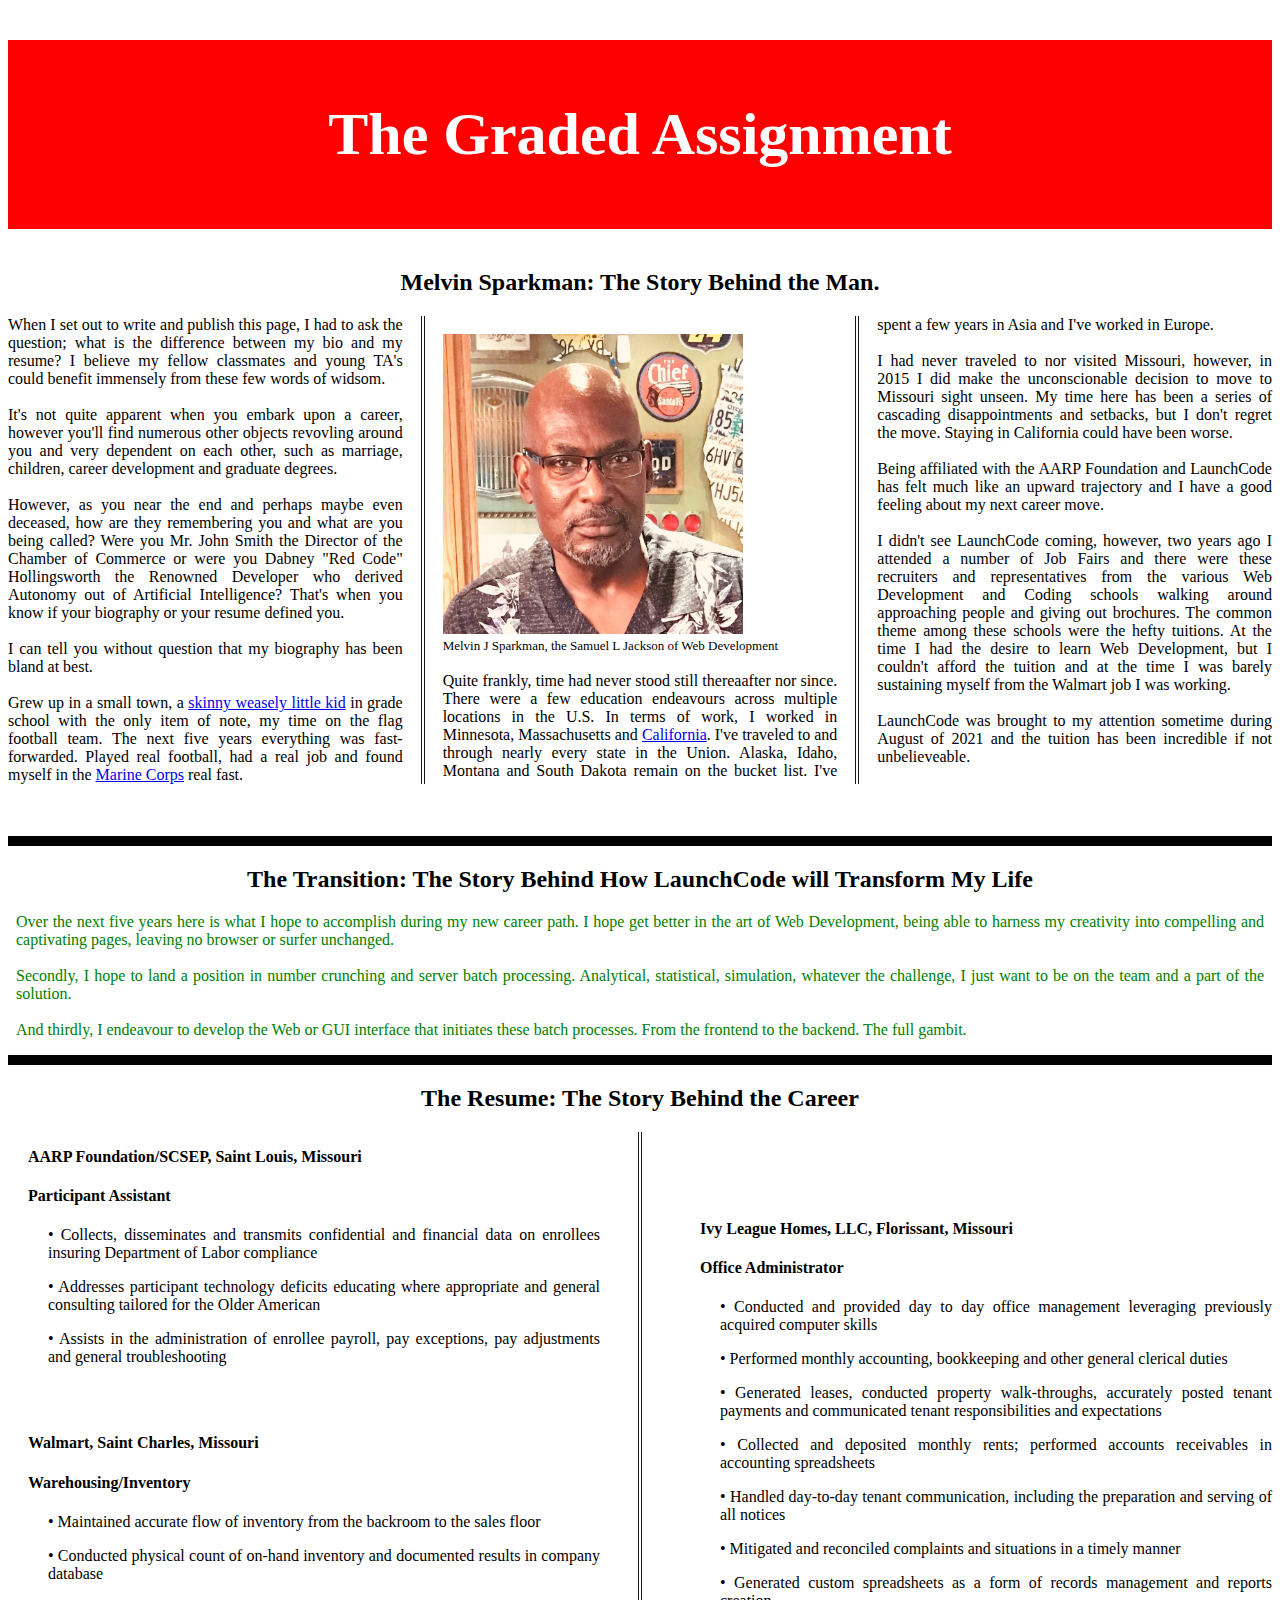
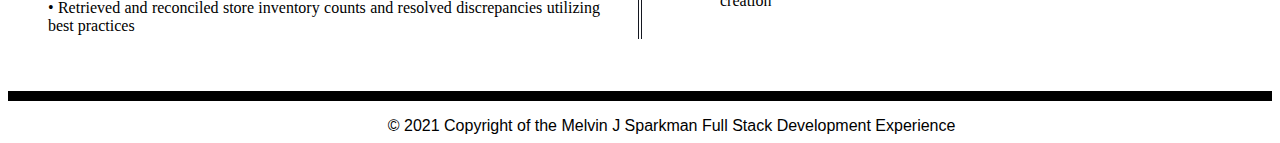
<file: index.html>
<!DOCTYPE html>

<html>
    <head>
        <link rel="stylesheet" type="text/css" href="style.css"/>
            <title>HTML Graded Assignment</title>
    </head>
   <article>
       <main>
            <header>
                <h1 id="mainHeading">
                    The Graded Assignment
                </h1>
            </header>
   <body>
        <h2>
            Melvin Sparkman: The Story Behind the Man.
        </h2>
            <div>
                        When I set out to write and publish this page, I had to ask the question; what is the difference between my bio and my resume? I believe my fellow classmates and young TA's could benefit immensely from these few words of widsom.
                <br><br>  
                        It's not quite apparent when you embark upon a career, however you'll find numerous other objects revovling around you and very dependent on each other, such as marriage, children, career development and graduate degrees.
                <br><br>
                        However, as you near the end and perhaps maybe even deceased, how are they remembering you and what are you being called? Were you Mr. John Smith the Director of the Chamber of Commerce or were you Dabney "Red Code" Hollingsworth the Renowned Developer who derived Autonomy out of Artificial Intelligence? That's when you know if your biography or your resume defined you.
                <br><br>
    
                        I can tell you without question that my biography has been bland at best.
                <br><br>
            
                        Grew up in a small town, a <a href="images/photo_1.html"> skinny weasely little kid</a> in grade school with the only item of note, my time on the flag football team. The next five years everything was fast-forwarded. Played real football, had a real job and found myself in the <a href="images/photo_2.html">Marine Corps</a> real fast.
                
                <br><br>
            
                        <img src="images/Melvin_Sparkman_the_Samuel_L_Jackson_of_Web_Development.jpg" class="imagePhoto" />
                        <figcaption class="photoSubtitle">Melvin J Sparkman, the Samuel L Jackson of Web Development</figcaption>
                <br>
                        Quite frankly, time had never stood still thereaafter nor since. There were a few education endeavours across multiple locations in the U.S. In terms of work, I worked in Minnesota, Massachusetts and <a href="images/photo_3.html">California</a>. I've traveled to and through nearly every state in the Union. Alaska, Idaho, Montana and South Dakota remain on the bucket list. I've spent a few years in Asia and I've worked in Europe.
                <br><br>
                        I had never traveled to nor visited Missouri, however, in 2015 I did make the unconscionable decision to move to Missouri sight unseen. My time here has been a series of cascading disappointments and setbacks, but I don't regret the move. Staying in California could have been worse.
                <br><br>
                        Being affiliated with the AARP Foundation and LaunchCode has felt much like an upward trajectory and I have a good feeling about my next career move.
                <br><br>
                        I didn't see LaunchCode coming, however, two years ago I attended a number of Job Fairs and there were these recruiters and representatives from the various Web Development and Coding schools walking around approaching people and giving out brochures. The common theme among these schools were the hefty tuitions. At the time I had the desire to learn Web Development, but I couldn't afford the tuition and at the time I was barely sustaining myself from the Walmart job I was working.    
                <br><br>
                        LaunchCode was brought to my attention sometime during August of 2021 and the tuition has been incredible if not unbelieveable.
            </div>
        </main>
    </article>
<br><br>
<p class="articleSeparation"></p>
    <h2>
        The Transition: The Story Behind How LaunchCode will Transform My Life 
    </h2>
    <p id="testP" class="funParagraph"> Over the next five years here is what I hope to accomplish
                                        during my new career path. I hope get better in the art of Web
                                        Development, being able to harness my creativity into
                                        compelling and captivating pages, leaving no browser or
                                        surfer unchanged.
                                        <br><br>
                                        Secondly, I hope to land a position in number crunching and 
                                        server batch processing. Analytical, statistical, simulation,
                                        whatever the challenge, I just want to be on the team and a
                                        part of the solution.
                                        <br><br>
                                        And thirdly, I endeavour to develop the Web or GUI interface
                                        that initiates these batch processes. From the frontend to
                                        the backend. The full gambit.
    </p>
<p class="articleSeparation"></p>
    <h2>
        The Resume: The Story Behind the Career
    </h2>
    <div class="div2">
        <h3>AARP Foundation/SCSEP, Saint Louis, Missouri</h3>
            <h4>Participant Assistant</h4>
                <p class="resumeBullet">• Collects, disseminates and transmits confidential and financial data on enrollees insuring
                    Department of Labor compliance</p>
                <p class="resumeBullet">• Addresses participant technology deficits educating where appropriate and general consulting
                    tailored for the Older American</p>
                <p class="resumeBullet">• Assists in the administration of enrollee payroll, pay exceptions, pay adjustments and general
                    troubleshooting</p>
                        <br><br>
        <h3>Walmart, Saint Charles, Missouri</h3>
            <h4>Warehousing/Inventory</h4>
                <p class="resumeBullet">• Maintained accurate flow of inventory from the backroom to the sales floor</p>
                <p class="resumeBullet">• Conducted physical count of on-hand inventory and documented results in company database</p>
                <p class="resumeBullet">• Retrieved and reconciled store inventory counts and resolved discrepancies utilizing best practices</p>
                        <br><br><br><br>
        <h3>Ivy League Homes, LLC, Florissant, Missouri</h3>
            <h4>Office Administrator</h4>
                <p class="resumeBullet">• Conducted and provided day to day office management leveraging previously acquired
                    computer skills</p>
                <p class="resumeBullet">• Performed monthly accounting, bookkeeping and other general clerical duties</p>
                <p class="resumeBullet">• Generated leases, conducted property walk-throughs, accurately posted tenant payments and
                    communicated tenant responsibilities and expectations</p>
                <p class="resumeBullet">• Collected and deposited monthly rents; performed accounts receivables in accounting
                    spreadsheets</p>
                <p class="resumeBullet">• Handled day-to-day tenant communication, including the preparation and serving of all notices</p>
                <p class="resumeBullet">• Mitigated and reconciled complaints and situations in a timely manner</p>
                <p class="resumeBullet">• Generated custom spreadsheets as a form of records management and reports creation</p> 
    </div>
</body>
<br><br>
    <p class="articleSeparation"></p>
        <footer class="copyRight">&copy; 2021 Copyright of the Melvin J Sparkman Full Stack Development Experience</footer>

</html>
</file>
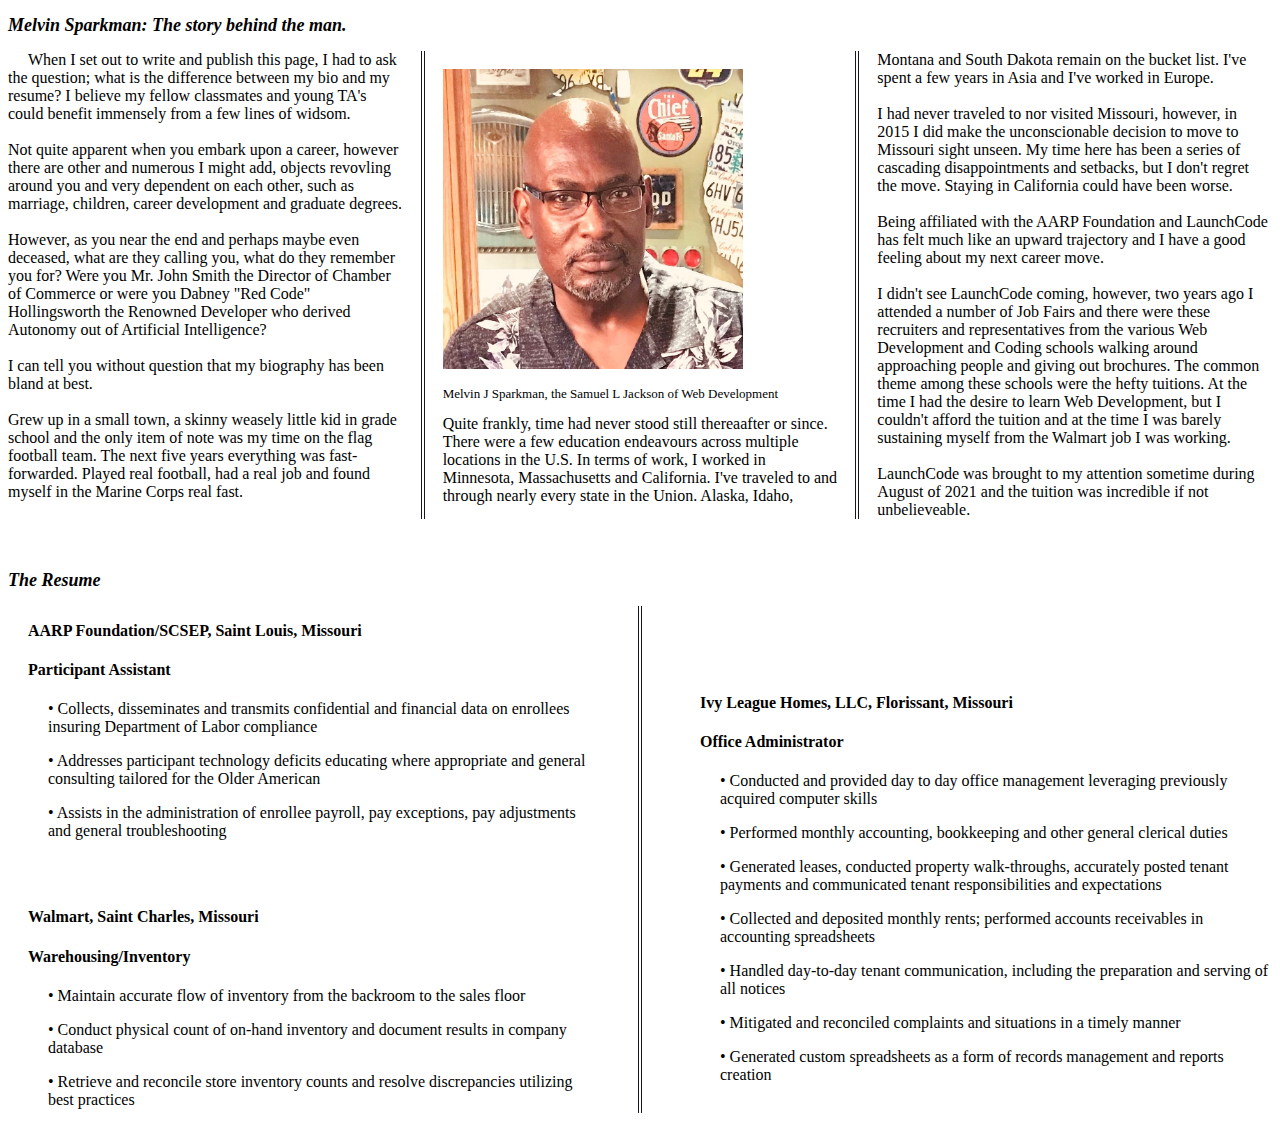
<file: html-me-something/index.html>
<!DOCTYPE html>

<html>
   <head>
    <link rel="stylesheet" type="text/css" href="style.css"/>
      <title></title>
   </head>

   <body>
    <h2>
    Melvin Sparkman: The story behind the man.
    </h2>
    <div>
        When I set out to write and publish this page, I had to ask the question; what is the difference between my bio and my resume? I believe my fellow classmates and young TA's could benefit immensely from a few lines of widsom.
    <br><br>  
        Not quite apparent when you embark upon a career, however there are other and numerous I might add, objects revovling around you and very dependent on each other, such as marriage, children, career development and graduate degrees.
    <br><br>
        However, as you near the end and perhaps maybe even deceased, what are they calling you, what do they remember you for? Were you Mr. John Smith the Director of Chamber of Commerce or were you Dabney "Red Code" Hollingsworth the Renowned Developer who derived Autonomy out of Artificial Intelligence?
    <br><br>
    
        I can tell you without question that my biography has been bland at best.
    <br><br>
        Grew up in a small town, a skinny weasely little kid in grade school and the only item of note was my time on the flag football team. The next five years everything was fast-forwarded. Played real football, had a real job and found myself in the Marine Corps real fast.
    <br><br><img src="Melvin_Sparkman_the_Samuel_L_Jackson_of_Web_Development.jpg" class="imagePhoto">
    <p class="photoSubtitle">Melvin J Sparkman, the Samuel L Jackson of Web Development</p>
     
        Quite frankly, time had never stood still thereaafter or since. There were a few education endeavours across multiple locations in the U.S. In terms of work, I worked in Minnesota, Massachusetts and California. I've traveled to and through nearly every state in the Union. Alaska, Idaho, Montana and South Dakota remain on the bucket list. I've spent a few years in Asia and I've worked in Europe.
    <br><br>
        I had never traveled to nor visited Missouri, however, in 2015 I did make the unconscionable decision to move to Missouri sight unseen. My time here has been a series of cascading disappointments and setbacks, but I don't regret the move. Staying in California could have been worse.
    <br><br>
        Being affiliated with the AARP Foundation and LaunchCode has felt much like an upward trajectory and I have a good feeling about my next career move.
    <br><br>
        I didn't see LaunchCode coming, however, two years ago I attended a number of Job Fairs and there were these recruiters and representatives from the various Web Development and Coding schools walking around approaching people and giving out brochures. The common theme among these schools were the hefty tuitions. At the time I had the desire to learn Web Development, but I couldn't afford the tuition and at the time I was barely sustaining myself from the Walmart job I was working.    
    <br><br>
        LaunchCode was brought to my attention sometime during August of 2021 and the tuition was incredible if not unbelieveable.
    </div>
<br><br>
<h2>
    The Resume
</h2>
    <div class="div2">
        <h3>AARP Foundation/SCSEP, Saint Louis, Missouri</h3>
        <h4>Participant Assistant</h4>
        <p class="resumeBullet">• Collects, disseminates and transmits confidential and financial data on enrollees insuring
        Department of Labor compliance</p>
        <p class="resumeBullet">• Addresses participant technology deficits educating where appropriate and general consulting
        tailored for the Older American</p>
        <p class="resumeBullet">• Assists in the administration of enrollee payroll, pay exceptions, pay adjustments and general
        troubleshooting</p>
            <br><br>
        <h3>Walmart, Saint Charles, Missouri</h3>
        <h4>Warehousing/Inventory</h4>
        <p class="resumeBullet">• Maintain accurate flow of inventory from the backroom to the sales floor</p>
        <p class="resumeBullet">• Conduct physical count of on-hand inventory and document results in company database</p>
        <p class="resumeBullet">• Retrieve and reconcile store inventory counts and resolve discrepancies utilizing best practices</p>
        <br><br><br><br>
        <h3>Ivy League Homes, LLC, Florissant, Missouri</h3>
        <h4>Office Administrator</h4>
        <p class="resumeBullet">• Conducted and provided day to day office management leveraging previously acquired
        computer skills</p>
        <p class="resumeBullet">• Performed monthly accounting, bookkeeping and other general clerical duties</p>
        <p class="resumeBullet">• Generated leases, conducted property walk-throughs, accurately posted tenant payments and
        communicated tenant responsibilities and expectations</p>
        <p class="resumeBullet">• Collected and deposited monthly rents; performed accounts receivables in accounting
        spreadsheets</p>
        <p class="resumeBullet">• Handled day-to-day tenant communication, including the preparation and serving of all notices</p>
        <p class="resumeBullet">• Mitigated and reconciled complaints and situations in a timely manner</p>
        <p class="resumeBullet">• Generated custom spreadsheets as a form of records management and reports creation</p> 
    </div>
</body>

</html>
</file>
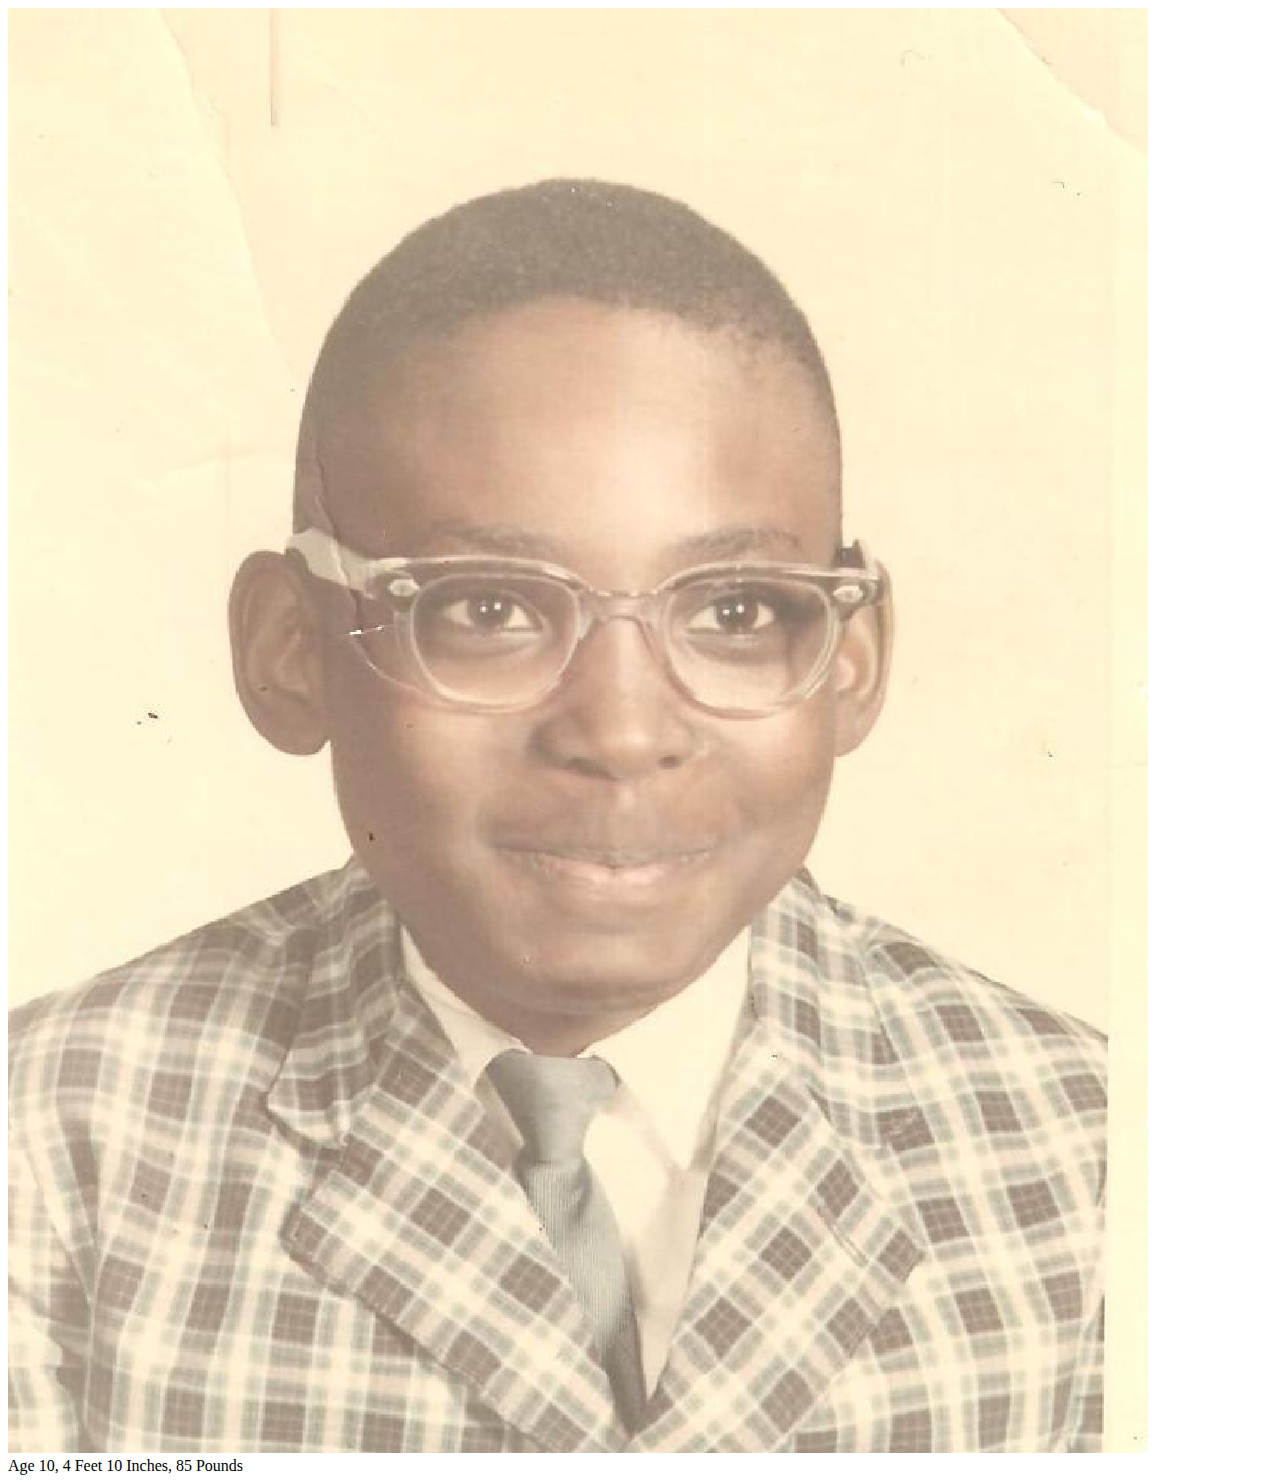
<file: images/photo_1.html>
<!DOCTYPE html>

<html>
   <head>
      <title></title>
   </head>

   <body>
       <img src="Melvin_J_Sparkman_at_10yrs.png" class="imagePhoto"></img>
       <figcaption class="photoSubtitle">Age 10, 4 Feet 10 Inches, 85 Pounds</figcaption>
   </body>
</html>
</file>
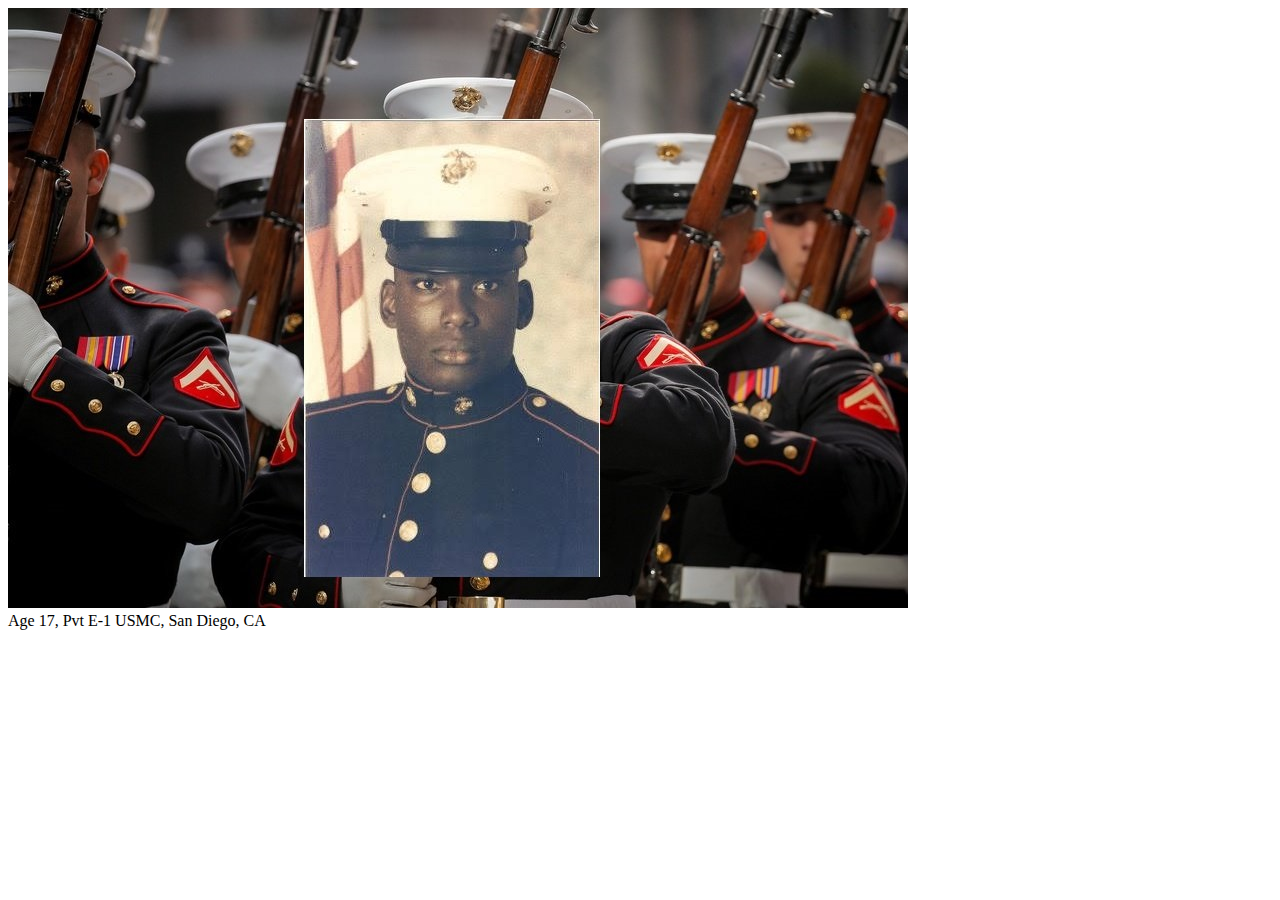
<file: images/photo_2.html>
<!DOCTYPE html>

<html>
   <head>
      <title></title>
   </head>

   <body>
       <img src="theMarineCorps.JPG" class="imagePhoto"></img>
       <figcaption class="photoSubtitle">Age 17, Pvt E-1 USMC, San Diego, CA</figcaption>
   </body>
</html>
</file>
<file: style.css>
#mainHeading {
  padding: 60px;
  text-align: center;
  background: red;
  color: white;
  font-size: 60px;
}
body {
  margin: 8px;
  display: block;
}
h2  {
  font-family: 'Times New Roman';
  font-size: x-large;
  text-align: center;
  
}
h3  {
  font-size: medium;
}
div {
  column-count: 3;
  column-gap: 40px;
  column-rule: 4px double #040811ef;
  font-family: Tahoma;
  text-align: justify;
  text-indent: 0px;
}
.div2 {
  column-count: 2;
  column-gap: 80px;
  column-rule: 4px double #040811ef;
  font-family: Tahoma;;
  text-indent: 20px;
}
p {
    break-after: always;
    color: black;
  }
#testP {
    break-after: always;
    
  }
.funParagraph {
    color: green;
    font-family: Tahoma;
    text-align: justify;
    margin: 8px;
}
.imagePhoto {
    padding-left: 0px;
    position: relative;
    height: 300px;
    width: 300px;
    image-rendering: high-quality;
  }
.photoSubtitle {
    font-size: small;
    font-family: 'Times New Roman';
    color: black;
    text-indent: 0px;
}
.articleSeparation {
    padding: 5px;
    background: black;
}
.resumeBullet {
  padding-left: 40px;
  text-indent: 0px;
}
.copyRight {
  font-family: Arial;
  font-size: medium;
  text-align: center;
  padding-left: 5%;
}
</file>
<file: html-me-something/style.css>
h2  {
  font-family: Georgia;
  font-size: large;
  font-style: italic;
}
h3  {
  font-size: medium;
}
div {
  column-count: 3;
  column-gap: 40px;
  column-rule: 4px double #040811ef;
  font-family: Tahoma;
  text-indent: 20px;
}
.div2 {
  column-count: 2;
  column-gap: 80px;
  column-rule: 4px double #040811ef;
  font-family: Tahoma;
  text-indent: 20px;
}
p {
    break-after: always;
    color: black;
  }
.imagePhoto {
    height: 300px;
    width: 300px;
    image-rendering: high-quality;
  }
.photoSubtitle {
    font-size: small;
    font-family: 'Times New Roman';
    color: black;
    text-indent: 0px;
}
.resumeBullet {
  padding-left: 40px;
  text-indent: 0px;
}
</file>
